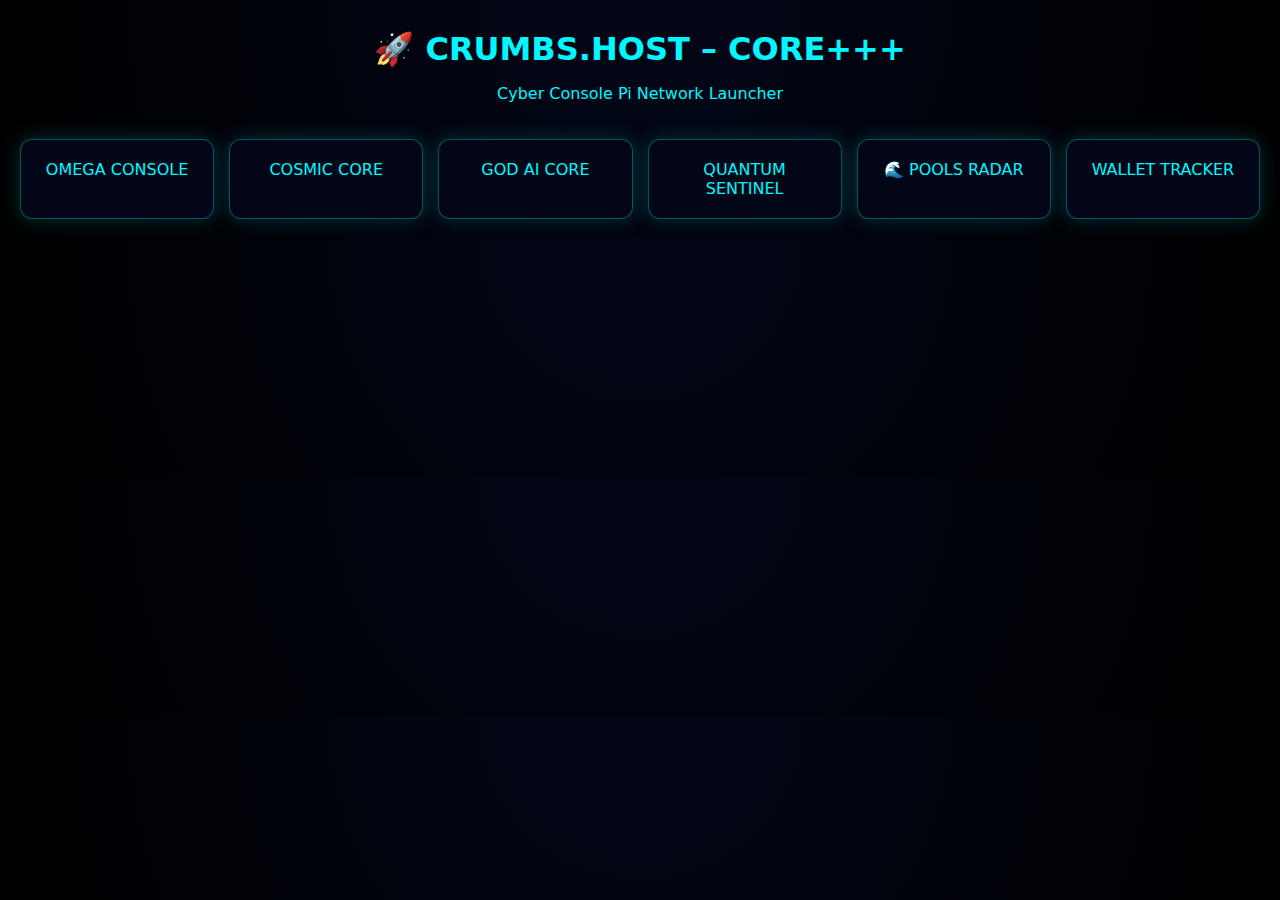
<file: launcher.html>
<!DOCTYPE html>
<html lang="en">
<head>
<meta charset="UTF-8">
<title>CRUMBS.HOST – CORE+++ Launcher</title>
<meta name="viewport" content="width=device-width, initial-scale=1.0">
<link rel="manifest" href="manifest.json">
<meta name="theme-color" content="#00f7ff">
<style>
body {
  margin:0; font-family:system-ui;
  background:radial-gradient(circle at top,#020617,#000);
  color:#00f7ff; text-align:center;
}
h1 { margin:30px 0 10px; }
.grid {
  display:grid; grid-template-columns:repeat(auto-fit,minmax(150px,1fr));
  gap:15px; padding:20px;
}
.card {
  background:#020617; border:1px solid #00f7ff55;
  border-radius:12px; padding:20px;
  box-shadow:0 0 20px #00f7ff33;
  cursor:pointer; transition:.2s;
}
.card:hover { transform:scale(1.05); box-shadow:0 0 30px #00f7ff; }
button {
  margin:20px; padding:10px 20px;
  border-radius:8px; border:1px solid #00f7ff;
  background:black; color:#00f7ff;
}
</style>
</head>
<body>

<h1>🚀 CRUMBS.HOST – CORE+++</h1>
<p>Cyber Console Pi Network Launcher</p>

<div class="grid">
  <div class="card" onclick="go('omega-console.html')">OMEGA CONSOLE</div>
  <div class="card" onclick="go('cosmic-core.html')">COSMIC CORE</div>
  <div class="card" onclick="go('god-ai-core.html')">GOD AI CORE</div>
  <div class="card" onclick="go('quantum-sentinel.html')">QUANTUM SENTINEL</div>
  <div class="card" onclick="go('pools-radar.html')">🌊 POOLS RADAR</div>
  <div class="card" onclick="go('public/wallet.html')">WALLET TRACKER</div>
</div>

<button id="installBtn" hidden>⬇️ Install App</button>

<script>
function go(p){ location.href=p; }

let deferredPrompt;
window.addEventListener('beforeinstallprompt', e => {
  e.preventDefault();
  deferredPrompt = e;
  document.getElementById('installBtn').hidden=false;
});

document.getElementById('installBtn').onclick = async () => {
  deferredPrompt.prompt();
};

if ('serviceWorker' in navigator) {
  navigator.serviceWorker.register('sw.js');
}
</script>

</body>
</html>
</file>
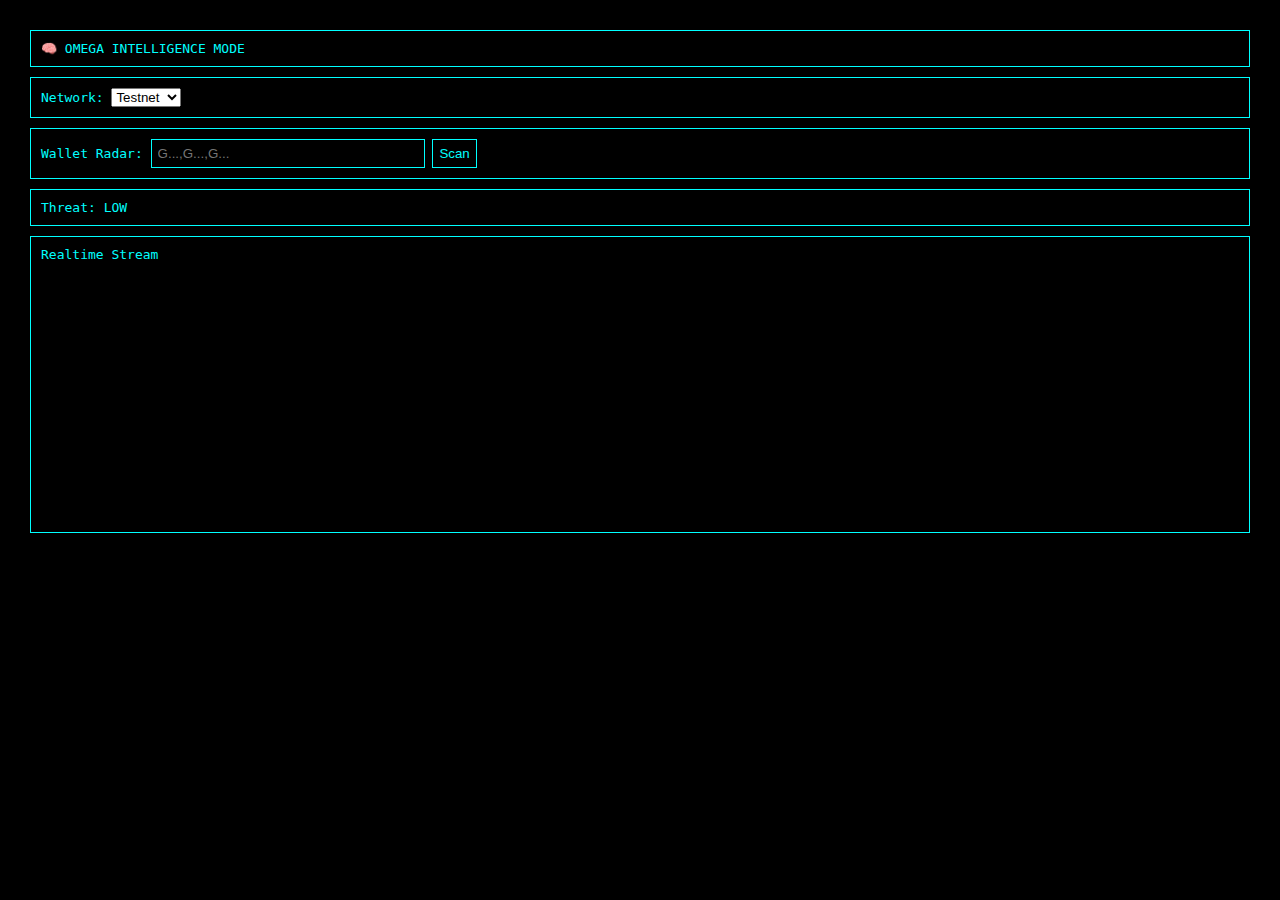
<file: omega-console.html>
<!DOCTYPE html>
<html>
<head>
<meta charset="UTF-8">
<title>🧠 OMEGA INTELLIGENCE — Pi Network</title>
<style>
body{margin:0;background:#000;color:#0ff;font-family:monospace}
#ui{padding:20px}
.panel{border:1px solid #0ff;padding:10px;margin:10px;background:rgba(0,0,0,.7)}
#log{height:260px;overflow:auto;font-size:12px}
input,button{background:black;color:#0ff;border:1px solid #0ff;padding:6px}
</style>
</head>
<body>
<div id="ui">
  <div class="panel">🧠 OMEGA INTELLIGENCE MODE</div>

  <div class="panel">
    Network:
    <select id="net">
      <option value="testnet">Testnet</option>
      <option value="mainnet">Mainnet</option>
    </select>
  </div>

  <div class="panel">
    Wallet Radar:
    <input id="wallets" placeholder="G...,G...,G..." style="width:260px">
    <button onclick="scan()">Scan</button>
  </div>

  <div class="panel">Threat: <span id="threat">LOW</span></div>
  <div class="panel">Realtime Stream<div id="log"></div></div>
</div>

<script>
const log=document.getElementById("log");
const threat=document.getElementById("threat");
const es=new EventSource("http://localhost:7000/stream");

es.onmessage=e=>{
  const d=JSON.parse(e.data);
  const row=document.createElement("div");
  row.textContent=`Ledger ${d.ledger} | Ops ${d.ops} | ${d.anomaly?"⚠️ ANOMALY":""}`;
  log.prepend(row);
  if(d.anomaly){
    threat.textContent="HIGH";
    threat.style.color="red";
    new Audio("https://actions.google.com/sounds/v1/alarms/beep_short.ogg").play();
  }else{
    threat.textContent="LOW";
    threat.style.color="#0f0";
  }
};

function scan(){
  log.prepend(Object.assign(document.createElement("div"),{
    textContent:"🛰️ Radar scanning: "+wallets.value
  }));
}
</script>
</body>
</html>
</file>
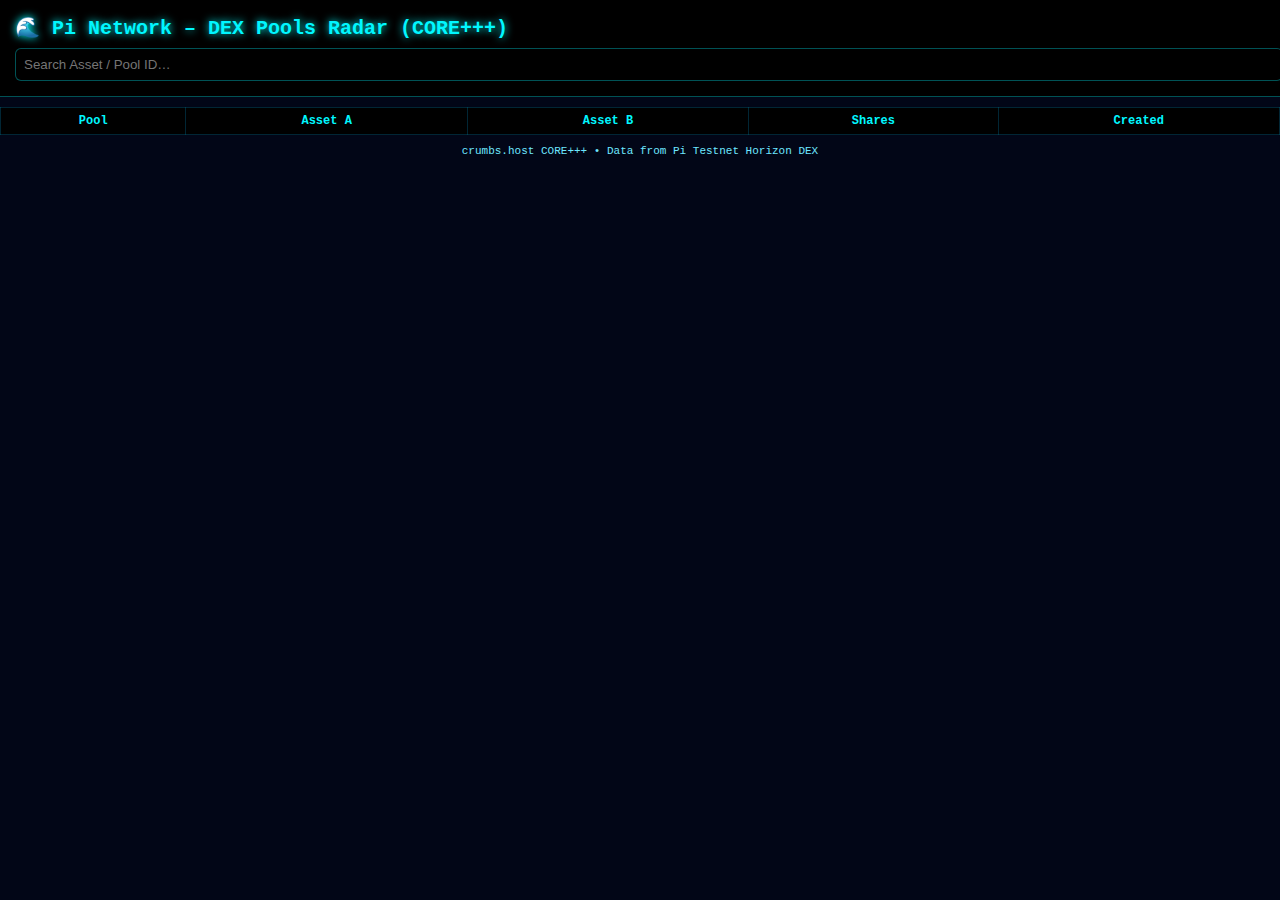
<file: pools-radar.html>
<!DOCTYPE html>
<html lang="en">
<head>
<meta charset="UTF-8">
<title>Pi Network DEX Pools Radar — CORE+++</title>
<meta name="viewport" content="width=device-width, initial-scale=1.0">
<style>
body {
  margin:0; font-family:monospace;
  background:#020617; color:#00f7ff;
}
header {
  padding:15px; border-bottom:1px solid #00f7ff55;
  background:black; position:sticky; top:0;
}
h1 { margin:0; font-size:20px; }
input {
  width:100%; padding:8px; margin-top:8px;
  background:#000; border:1px solid #00f7ff55;
  color:#0ff; border-radius:6px;
}
table { width:100%; border-collapse:collapse; margin-top:10px; }
th, td {
  border:1px solid #00f7ff22;
  padding:6px; font-size:12px;
}
th { background:#000; position:sticky; top:85px; }
tr:nth-child(even){ background:#010a12; }
.footer {
  text-align:center; padding:10px;
  font-size:11px; color:#6ee7ff;
}
.neon { text-shadow:0 0 8px #0ff; }
</style>
</head>
<body>

<header>
  <h1 class="neon">🌊 Pi Network – DEX Pools Radar (CORE+++)</h1>
  <input id="search" placeholder="Search Asset / Pool ID…" oninput="filterTable()" />
</header>

<table id="poolsTable">
<thead>
<tr>
  <th>Pool</th>
  <th>Asset A</th>
  <th>Asset B</th>
  <th>Shares</th>
  <th>Created</th>
</tr>
</thead>
<tbody></tbody>
</table>

<div class="footer">
  crumbs.host CORE+++ • Data from Pi Testnet Horizon DEX
</div>

<script>
const API = "https://api.testnet.minepi.com";

async function loadPools(){
  const res = await fetch(API + "/liquidity_pools?limit=200&order=desc");
  const data = await res.json();
  const rows = data._embedded.records.map(p=>{
    const a = p.reserves[0];
    const b = p.reserves[1];
    return `
      <tr>
        <td class="neon">${p.id.slice(0,10)}…</td>
        <td>${a.asset_code || "PI"}<br>${Number(a.amount).toFixed(2)}</td>
        <td>${b.asset_code || "PI"}<br>${Number(b.amount).toFixed(2)}</td>
        <td>${Number(p.total_shares).toFixed(2)}</td>
        <td>${new Date(p.last_modified_time).toLocaleDateString()}</td>
      </tr>
    `;
  }).join("");

  document.querySelector("#poolsTable tbody").innerHTML = rows;
}

function filterTable(){
  const q = document.getElementById("search").value.toLowerCase();
  document.querySelectorAll("#poolsTable tbody tr").forEach(tr=>{
    tr.style.display = tr.innerText.toLowerCase().includes(q) ? "" : "none";
  });
}

loadPools();
setInterval(loadPools, 10000); // refresh tiap 10 detik
</script>

</body>
</html>
</file>
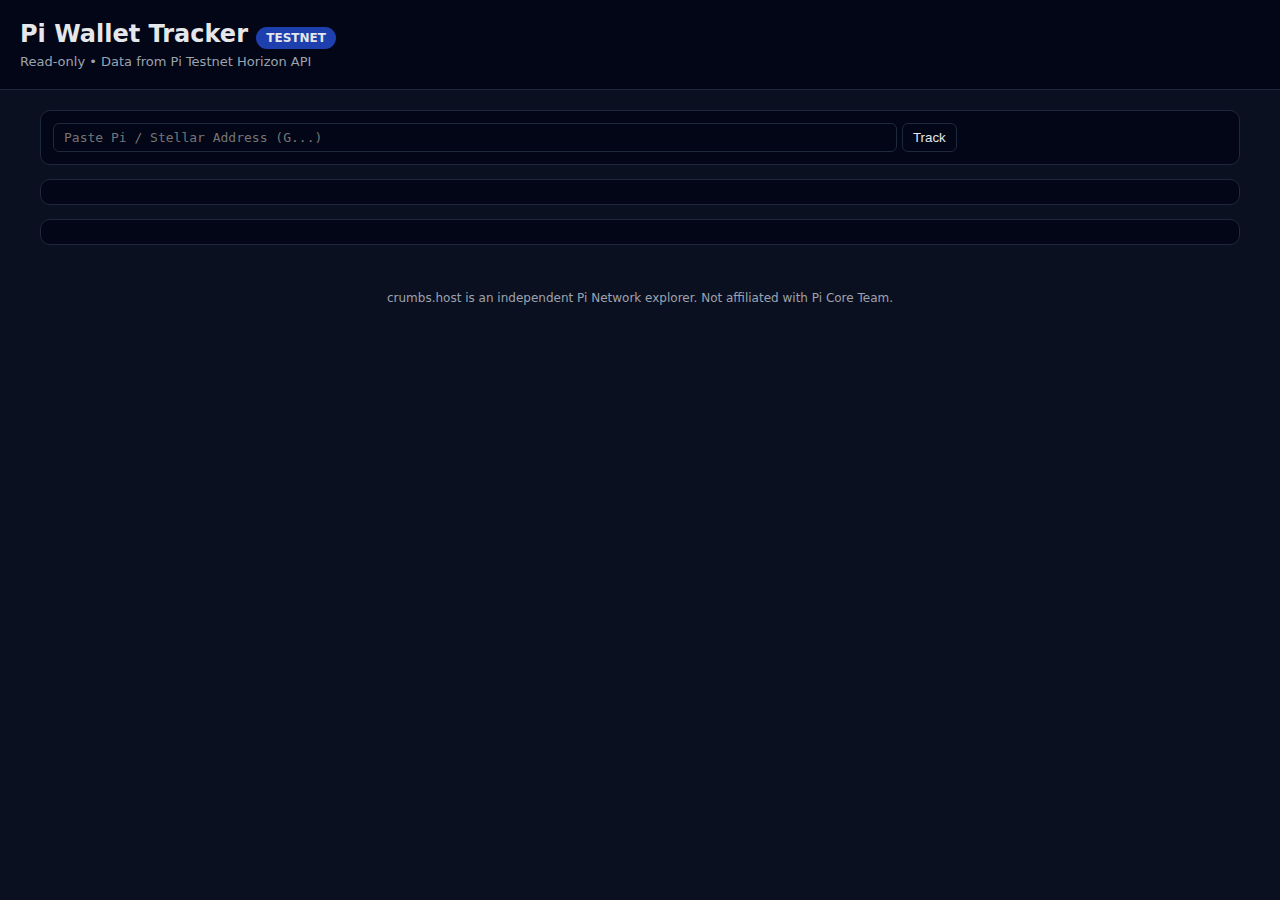
<file: wallet.html>
<!DOCTYPE html>
<html lang="en">
<head>
  <meta charset="UTF-8" />
  <title>crumbs.host – Pi Wallet Tracker</title>
  <meta name="viewport" content="width=device-width, initial-scale=1.0" />
  <style>
    body { font-family: system-ui, Arial, sans-serif; background:#0b1020; color:#e5e7eb; margin:0; }
    header { padding:20px; background:#020617; border-bottom:1px solid #1e293b; }
    h1 { margin:0 0 6px 0; font-size:24px; }
    .sub { font-size:13px; color:#9ca3af; }
    .badge-net { padding:4px 10px; border-radius:999px; font-size:12px; font-weight:bold; }
    .testnet { background:#1e40af; }
    .mainnet { background:#065f46; }

    .container { padding:20px; max-width:1200px; margin:auto; }
    .box { background:#020617; border:1px solid #1e293b; border-radius:10px; padding:12px; margin-bottom:14px; }
    .mono { font-family:monospace; font-size:13px; }
    table { width:100%; border-collapse:collapse; margin-top:8px; }
    th, td { border:1px solid #1e293b; padding:6px 8px; font-size:13px; }
    th { background:#020617; position:sticky; top:0; }
    tr:nth-child(even){ background:#020617; }
    .footer { padding:12px; text-align:center; font-size:12px; color:#9ca3af; }
    input, button {
      background:#020617; color:#e5e7eb; border:1px solid #1e293b;
      padding:6px 10px; border-radius:6px;
    }
    button:hover { opacity:.9; cursor:pointer; }
    a { color:#93c5fd; text-decoration:none; }
  </style>
</head>
<body>

<header>
  <h1>
    Pi Wallet Tracker
    <span id="netBadge" class="badge-net"></span>
  </h1>
  <div class="sub" id="subtitle"></div>
</header>

<div class="container">

  <div class="box">
    <input id="addrInput" class="mono" style="width:70%" placeholder="Paste Pi / Stellar Address (G...)" />
    <button onclick="go()">Track</button>
  </div>

  <div class="box" id="walletBox"></div>
  <div class="box" id="txBox"></div>

</div>

<div class="footer">
  crumbs.host is an independent Pi Network explorer. Not affiliated with Pi Core Team.
</div>

<script>
// ==== NETWORK SWITCH ====
const params = new URLSearchParams(window.location.search);
const network = params.get("net") || "testnet"; // testnet | mainnet
const address = params.get("addr") || "";

document.getElementById("netBadge").innerText = network.toUpperCase();
document.getElementById("netBadge").classList.add(network);
document.getElementById("subtitle").innerText =
  network === "mainnet"
    ? "Read-only • Data from Pi Mainnet Horizon API"
    : "Read-only • Data from Pi Testnet Horizon API";

// ==== API ENDPOINT ====
const API = network === "mainnet"
  ? "https://api.mainnet.minepi.com"
  : "https://api.testnet.minepi.com";

if (address) {
  document.getElementById("addrInput").value = address;
  loadWallet(address);
}

function go() {
  const a = document.getElementById("addrInput").value.trim();
  if (!a.startsWith("G") || a.length !== 56) {
    alert("Alamat tidak valid. Harus diawali G dan 56 karakter.");
    return;
  }
  const url = `?net=${network}&addr=${a}`;
  window.location = url;
}

function loadWallet(addr) {
  fetch(`${API}/accounts/${addr}`)
    .then(r => r.json())
    .then(acc => {
      document.getElementById("walletBox").innerHTML = `
        <b>Wallet</b><br/>
        <span class="mono">${addr}</span><br/><br/>
        Sequence: ${acc.sequence}<br/>
        Subentries: ${acc.subentry_count}<br/>
        Balances:<br/>
        <ul>
          ${acc.balances.map(b => `<li>${b.balance} ${b.asset_code || "PI"}</li>`).join("")}
        </ul>
      `;
    })
    .catch(() => {
      document.getElementById("walletBox").innerText = "Wallet not found / API error.";
    });

  fetch(`${API}/accounts/${addr}/transactions?order=desc&limit=10`)
    .then(r => r.json())
    .then(tx => {
      const rows = tx._embedded.records.map(t => `
        <tr>
          <td class="mono">${t.hash}</td>
          <td>${t.ledger}</td>
          <td>${new Date(t.created_at).toLocaleString()}</td>
        </tr>
      `).join("");

      document.getElementById("txBox").innerHTML = `
        <b>Latest Transactions</b>
        <table>
          <thead>
            <tr>
              <th>Hash</th>
              <th>Ledger</th>
              <th>Time</th>
            </tr>
          </thead>
          <tbody>${rows}</tbody>
        </table>
      `;
    });
}
</script>

</body>
</html>
</file>
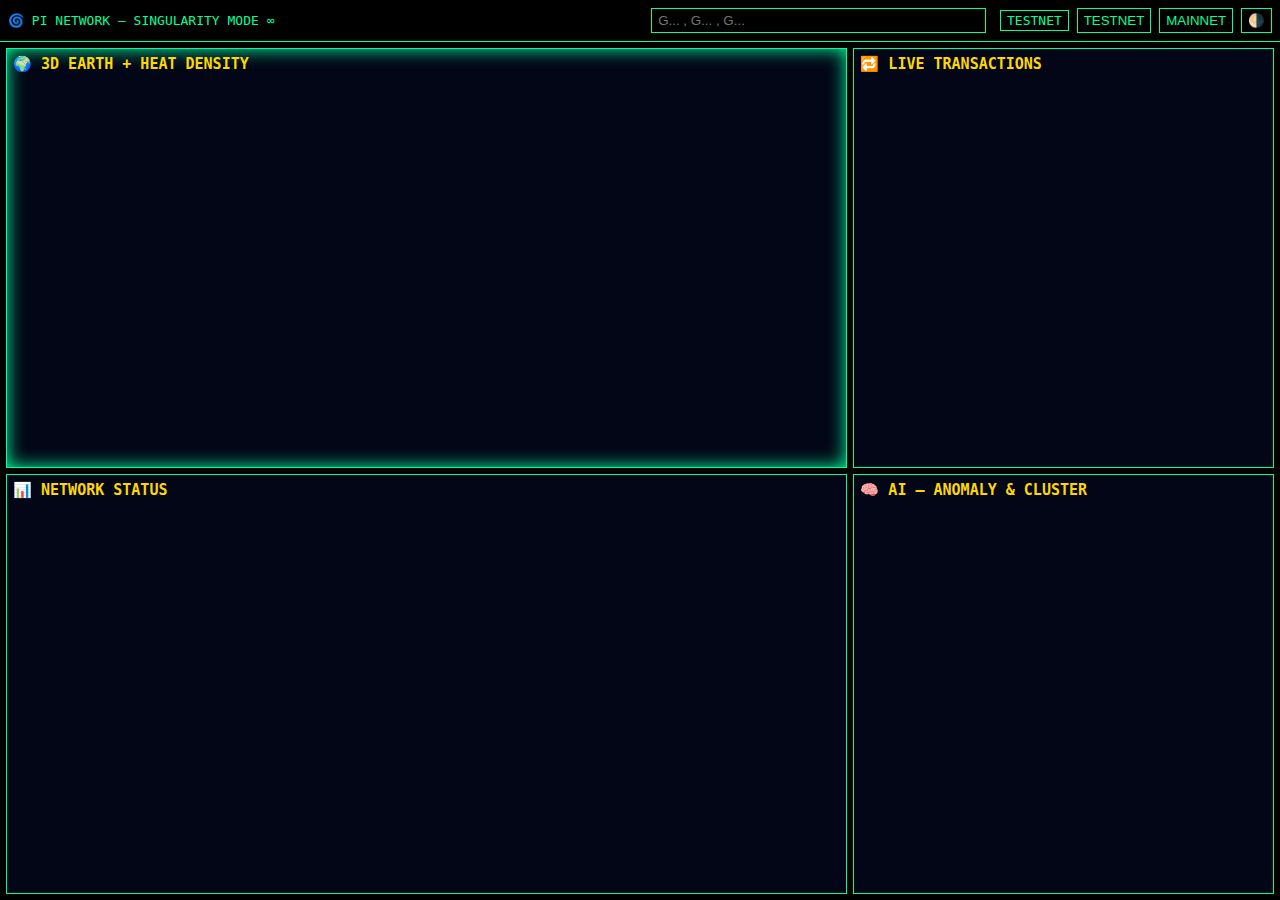
<file: public/wallet.html>
<!DOCTYPE html>
<html lang="en">
<head>
<meta charset="UTF-8">
<title>PI NETWORK — SINGULARITY MODE ∞</title>
<meta name="viewport" content="width=device-width, initial-scale=1.0">
<script src="https://unpkg.com/three@0.152.2/build/three.min.js"></script>
<style>
:root{--bg:#000;--fg:#00ff9c;--panel:#020617;--warn:#ff3b3b}
.light{--bg:#f5f5f5;--fg:#063;--panel:#fff;--warn:#b00}
*{box-sizing:border-box}
body{margin:0;background:var(--bg);color:var(--fg);font-family:monospace}
#top{display:flex;justify-content:space-between;align-items:center;padding:8px;border-bottom:1px solid var(--fg)}
button,input{background:transparent;color:var(--fg);border:1px solid var(--fg);padding:4px 6px}
#wall{display:grid;grid-template-columns:2fr 1fr;grid-template-rows:1fr 1fr;gap:6px;height:calc(100vh - 42px);padding:6px}
.box{border:1px solid var(--fg);padding:6px;background:var(--panel);overflow:hidden}
h1{margin:0 0 6px 0;font-size:15px;color:#ffd700}
#tx,#ai,#stats{font-size:12px;overflow:auto;height:100%}
.badge{padding:2px 6px;border:1px solid var(--fg);margin-left:6px}
.warn{color:var(--warn)}
.glow{box-shadow:0 0 18px var(--fg) inset}
</style>
</head>
<body>

<div id="top">
  <div>🌀 PI NETWORK — SINGULARITY MODE ∞</div>
  <div>
    <input id="wallets" placeholder="G... , G... , G..." size="38">
    <span class="badge" id="netLabel">TESTNET</span>
    <button onclick="setNet('testnet')">TESTNET</button>
    <button onclick="setNet('mainnet')">MAINNET</button>
    <button onclick="toggleTheme()">🌗</button>
  </div>
</div>

<div id="wall">
  <div class="box glow"><h1>🌍 3D EARTH + HEAT DENSITY</h1><div id="globe" style="height:100%"></div></div>
  <div class="box"><h1>🔁 LIVE TRANSACTIONS</h1><div id="tx"></div></div>
  <div class="box"><h1>📊 NETWORK STATUS</h1><div id="stats"></div></div>
  <div class="box"><h1>🧠 AI — ANOMALY & CLUSTER</h1><div id="ai"></div></div>
</div>

<script>
let NET="testnet";
const txBox=document.getElementById("tx");
const aiBox=document.getElementById("ai");
const statsBox=document.getElementById("stats");
const netLabel=document.getElementById("netLabel");

function api(){
 return NET==="mainnet"
 ? "https://api.mainnet.minepi.com"
 : "https://api.testnet.minepi.com";
}
function setNet(n){
 NET=n;
 netLabel.textContent=n.toUpperCase();
 loadAll();
}
function toggleTheme(){document.body.classList.toggle("light");}

/* === MULTI WALLET === */
function getWallets(){
 return document.getElementById("wallets").value
   .split(",").map(w=>w.trim()).filter(w=>w.startsWith("G") && w.length===56);
}

/* === LIVE TX + AI (heuristic) === */
function loadTX(){
 fetch(api()+"/transactions?order=desc&limit=30")
 .then(r=>r.json())
 .then(d=>{
  let anomaly=false, cluster=false, bigOps=0;
  let bySource={};

  txBox.innerHTML=d._embedded.records.map(t=>{
    bySource[t.source_account]=(bySource[t.source_account]||0)+1;
    if(t.operation_count>40){ anomaly=true; bigOps++; }
    return `TX ${t.source_account.slice(0,6)}… → L${t.ledger} (${t.operation_count} ops) @ ${new Date(t.created_at).toLocaleTimeString()}<br/>`;
  }).join("");

  Object.values(bySource).forEach(v=>{ if(v>=5) cluster=true; });

  aiBox.innerHTML =
   (anomaly?`<span class="warn">⚠️ High-Ops Anomaly (${bigOps})</span><br/>`:"Normal ops<br/>") +
   (cluster?`<span class="warn">⚠️ Clustered TX Source</span>`:"No cluster");

 });
}

/* === NETWORK STATS === */
function loadStats(){
 fetch(api()+"/ledgers?order=desc&limit=1")
 .then(r=>r.json())
 .then(l=>{
  const d=l._embedded.records[0];
  statsBox.innerHTML=
   `Network: ${NET.toUpperCase()}<br/>
    Ledger: ${d.sequence}<br/>
    Ops: ${d.operation_count}<br/>
    Closed: ${new Date(d.closed_at).toLocaleTimeString()}<br/>
    Status: ONLINE ⚡`;
 });
}

function loadAll(){loadTX();loadStats();}
setInterval(loadAll,1800);
loadAll();

/* ==== 3D EARTH + HEAT DENSITY ==== */
const scene=new THREE.Scene();
const camera=new THREE.PerspectiveCamera(75,1,0.1,1000);
const renderer=new THREE.WebGLRenderer({alpha:true,antialias:true});
renderer.setSize(360,360);
document.getElementById("globe").appendChild(renderer.domElement);

// Earth sphere
const earthGeo=new THREE.SphereGeometry(2,48,48);
const earthMat=new THREE.MeshBasicMaterial({wireframe:true,color:0x00ff9c});
const earth=new THREE.Mesh(earthGeo,earthMat);
scene.add(earth);

// Heat points
const heatGroup=new THREE.Group();
scene.add(heatGroup);

function addHeat(){
 const dotGeo=new THREE.SphereGeometry(0.035,8,8);
 const dotMat=new THREE.MeshBasicMaterial({color:0x00ff9c});
 const dot=new THREE.Mesh(dotGeo,dotMat);
 const u=Math.random(), v=Math.random();
 const theta=2*Math.PI*u, phi=Math.acos(2*v-1);
 const r=2.02;
 dot.position.set(
   r*Math.sin(phi)*Math.cos(theta),
   r*Math.cos(phi),
   r*Math.sin(phi)*Math.sin(theta)
 );
 heatGroup.add(dot);
 if(heatGroup.children.length>240) heatGroup.remove(heatGroup.children[0]);
}
setInterval(addHeat,80);

camera.position.z=5;
function animate(){
 requestAnimationFrame(animate);
 earth.rotation.y+=0.0025;
 heatGroup.rotation.y+=0.0025;
 renderer.render(scene,camera);
}
animate();
</script>

</body>
</html>
</file>
